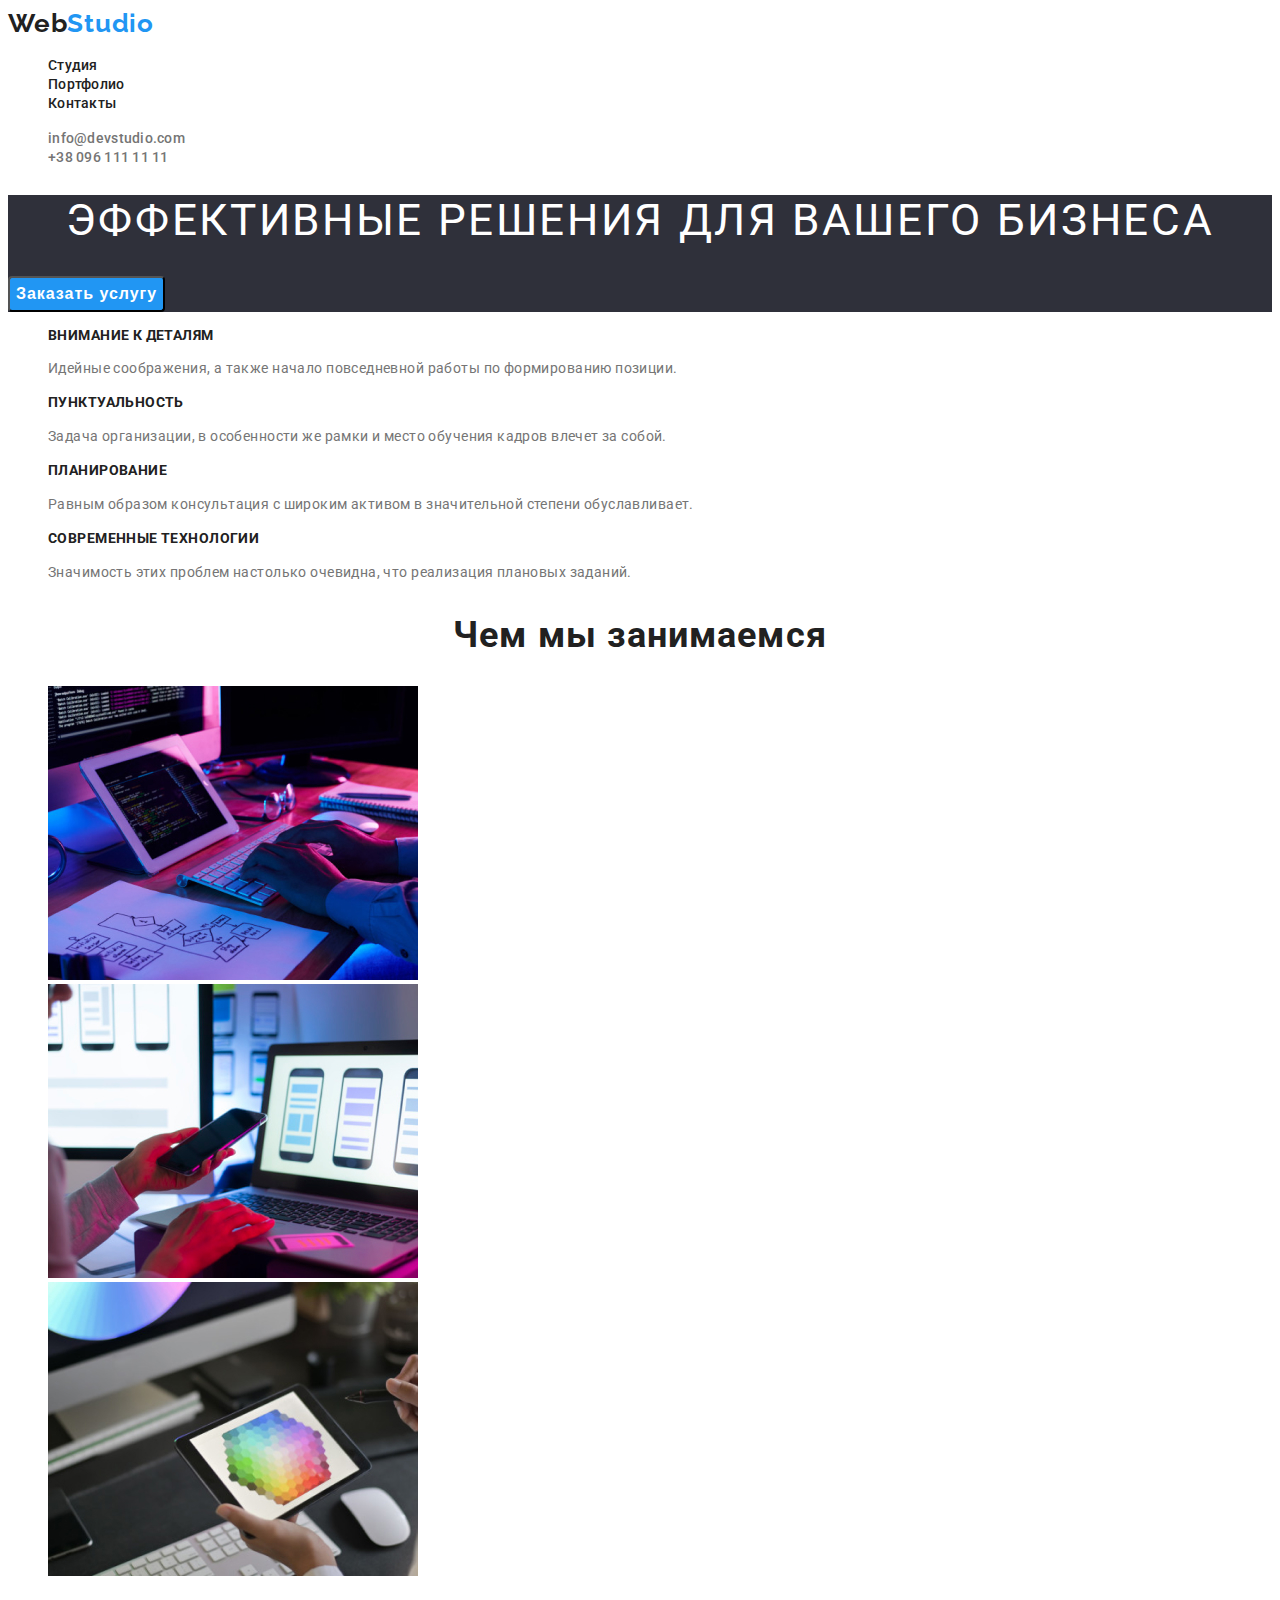
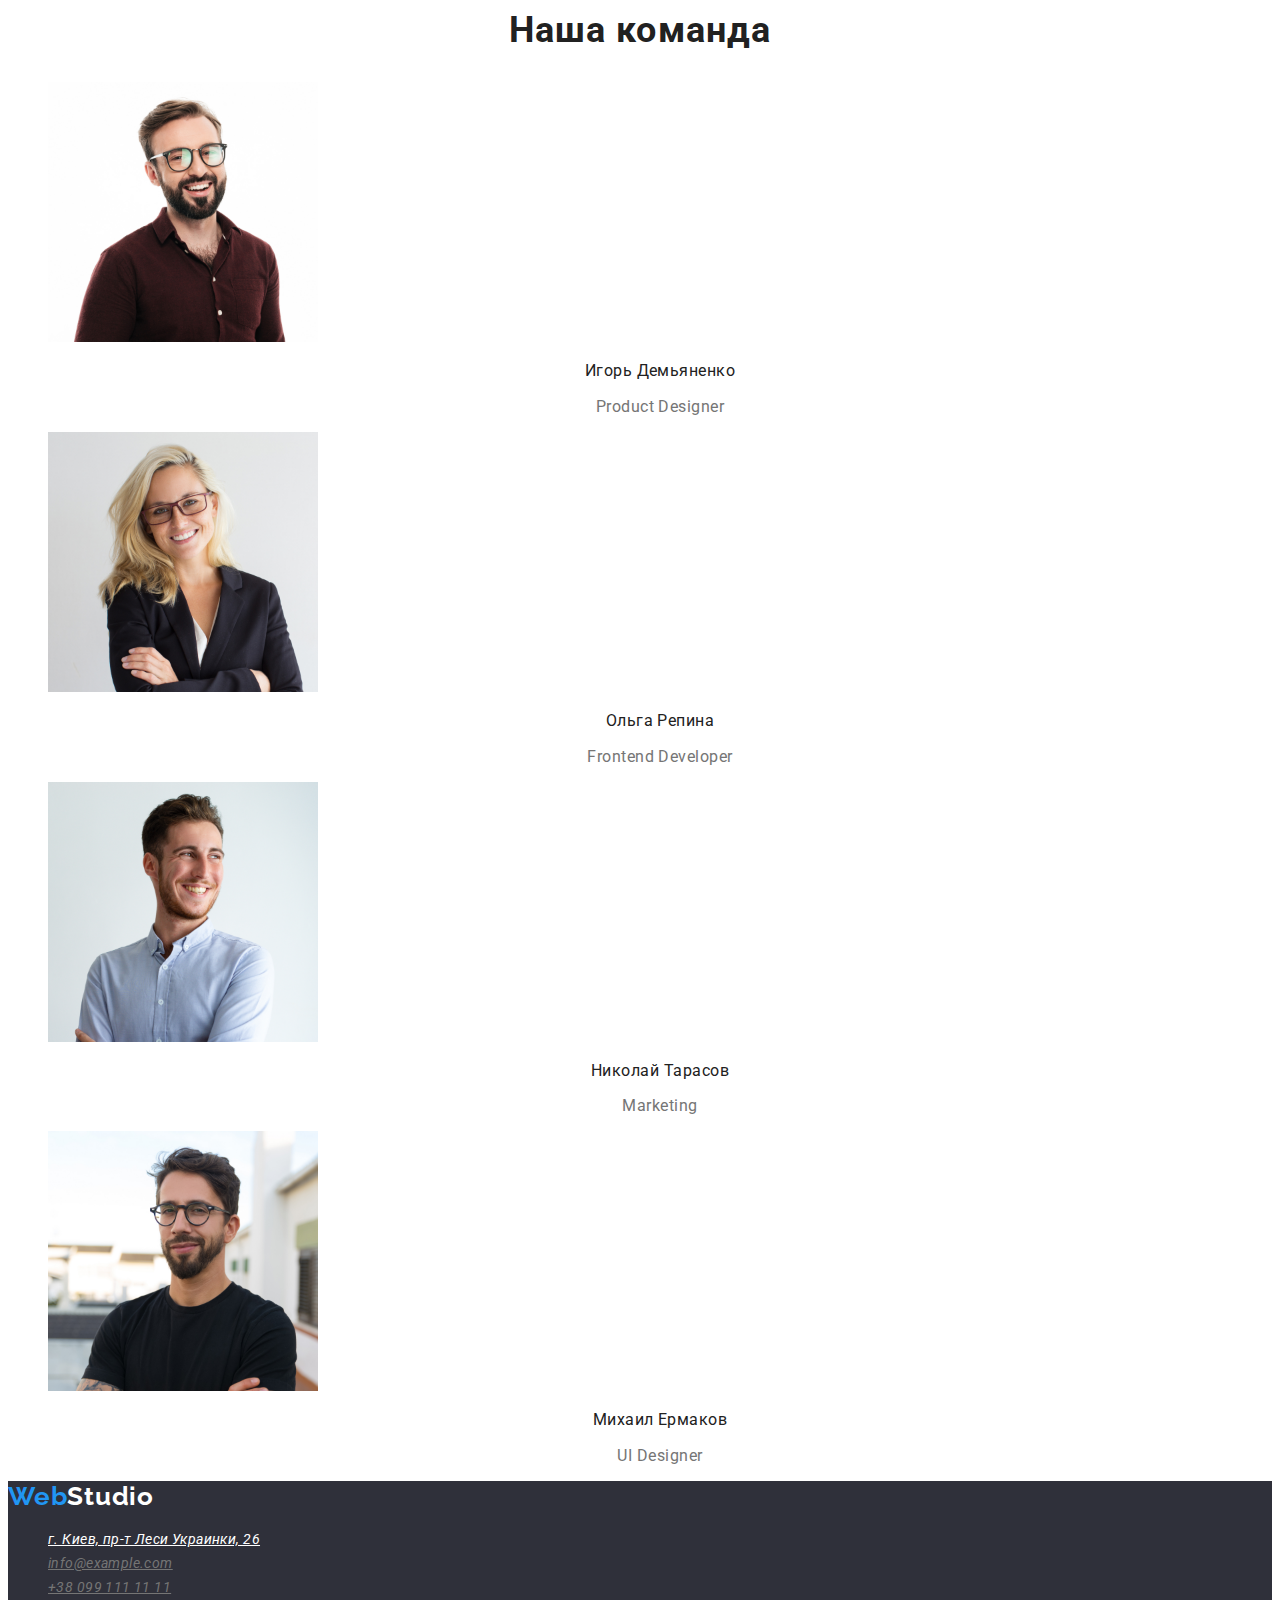
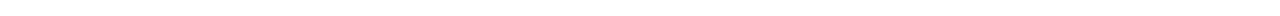
<file: index.html>
<!DOCTYPE html>
<html lang="ru">
  <head>
    <meta charset="UTF-8" />
    <meta http-equiv="X-UA-Compatible" content="IE=edge" />
    <meta name="viewport" content="width=device-width, initial-scale=1.0" />
    <title>Главная</title>
    <link rel="stylesheet" href="css/style.css" />
    <link rel="preconnect" href="https://fonts.googleapis.com" />
    <link rel="preconnect" href="https://fonts.gstatic.com" crossorigin />
    <link
      href="https://fonts.googleapis.com/css2?family=Raleway:wght@700&family=Roboto:wght@400;500;700;900&display=swap"
      rel="stylesheet"
    />
  </head>
  <body>
    <!--Header-->
    <header class="header">
      <a class="logo" href="index.html"><span class="collortxt">Web</span>Studio</a>
      <nav>
        <ul class="header-navigate">
          <li><a href="index.html" class="nav-link">Студия</a></li>
          <li><a href="portfolio.html" class="nav-link">Портфолио</a></li>
          <li><a href="/" class="nav-link">Контакты </a></li>
        </ul>
      </nav>
      <!--contact-->
      <ul class="contact-navigate">
        <li><a href="mailto:info@devstudio.com" class="contact">info@devstudio.com</a></li>
        <li><a href="tel:+380961111111" class="contact">+38 096 111 11 11</a></li>
      </ul>
    </header>

    <main>
      <!--information block-->
      <section class="main-top">
        <h1 class="title">Эффективные решения для вашего бизнеса</h1>
        <button class="button" type="button">Заказать услугу</button>
      </section>
      <section class="information">
        <h2 class="hide">Наши приимущества</h2>
        <ul>
          <li class="block">
            <h3 class="block_h">Внимание к деталям</h3>
            <p class="block_p">
              Идейные соображения, а также начало повседневной работы по формированию позиции.
            </p>
          </li>
          <li class="block">
            <h3 class="block_h">Пунктуальность</h3>
            <p class="block_p">
              Задача организации, в особенности же рамки и место обучения кадров влечет за собой.
            </p>
          </li>
          <li class="block">
            <h3 class="block_h">Планирование</h3>
            <p class="block_p">
              Равным образом консультация с широким активом в значительной степени обуславливает.
            </p>
          </li>
          <li class="block">
            <h3 class="block_h">Современные технологии</h3>
            <p class="block_p">
              Значимость этих проблем настолько очевидна, что реализация плановых заданий.
            </p>
          </li>
        </ul>
      </section>

      <section class="work">
        <!--Work-->
        <h2 class="title">Чем мы занимаемся</h2>
        <ul class="image">
          <li class="image-work"><img src="images/kod.jpg" width="370" alt="kod" /></li>
          <li class="image-work"><img src="images/mobile.jpg" width="370" alt="mobile" /></li>
          <li class="image-work"><img src="images/color.jpg" width="370" alt="color" /></li>
        </ul>
      </section>
      <section class="team">
        <!--team-->
        <h2 class="title">Наша команда</h2>
        <ul class="team-info">
          <li class="team-section">
            <img class="team-img" src="images/Igor.jpg" width="270" alt="Igor" />
            <h3 class="name">Игорь Демьяненко</h3>
            <p class="profession">Product Designer</p>
          </li>
          <li class="team-section">
            <img class="team-img" src="images/olga.jpg" width="270" alt="Olga" />
            <h3 class="name">Ольга Репина</h3>
            <p class="profession">Frontend Developer</p>
          </li>
          <li class="team-section">
            <img class="team-img" src="images/nikolay.jpg" width="270" alt="Nikolay" />
            <h3 class="name">Николай Тарасов</h3>
            <p class="profession">Marketing</p>
          </li>
          <li class="team-section">
            <img class="team-img" src="images/mihail.jpg" width="270" alt="Mihail" />
            <h3 class="name">Михаил Ермаков</h3>
            <p class="profession">UI Designer</p>
          </li>
        </ul>
      </section>
    </main>
    <!--Footer-->
    <footer class="footer">
      <a class="logo-footer" href="index.html"><span class="collortxt">Web</span>Studio</a>

      <address class="address">
        <ul class="address-list">
          <li class="footer-contact">
            <a class="map" href="https://goo.gl/maps/zJ5b4M9oRAb7cDgC7"
              >г. Киев, пр-т Леси Украинки, 26</a
            >
          </li>
          <li class="footer-contact">
            <a class="contact" href="mailto:info@example.com">info@example.com</a>
          </li>
          <li class="footer-contact">
            <a class="contact" href="tel:+380991111111">+38 099 111 11 11</a>
          </li>
        </ul>
      </address>
    </footer>
  </body>
</html>
</file>
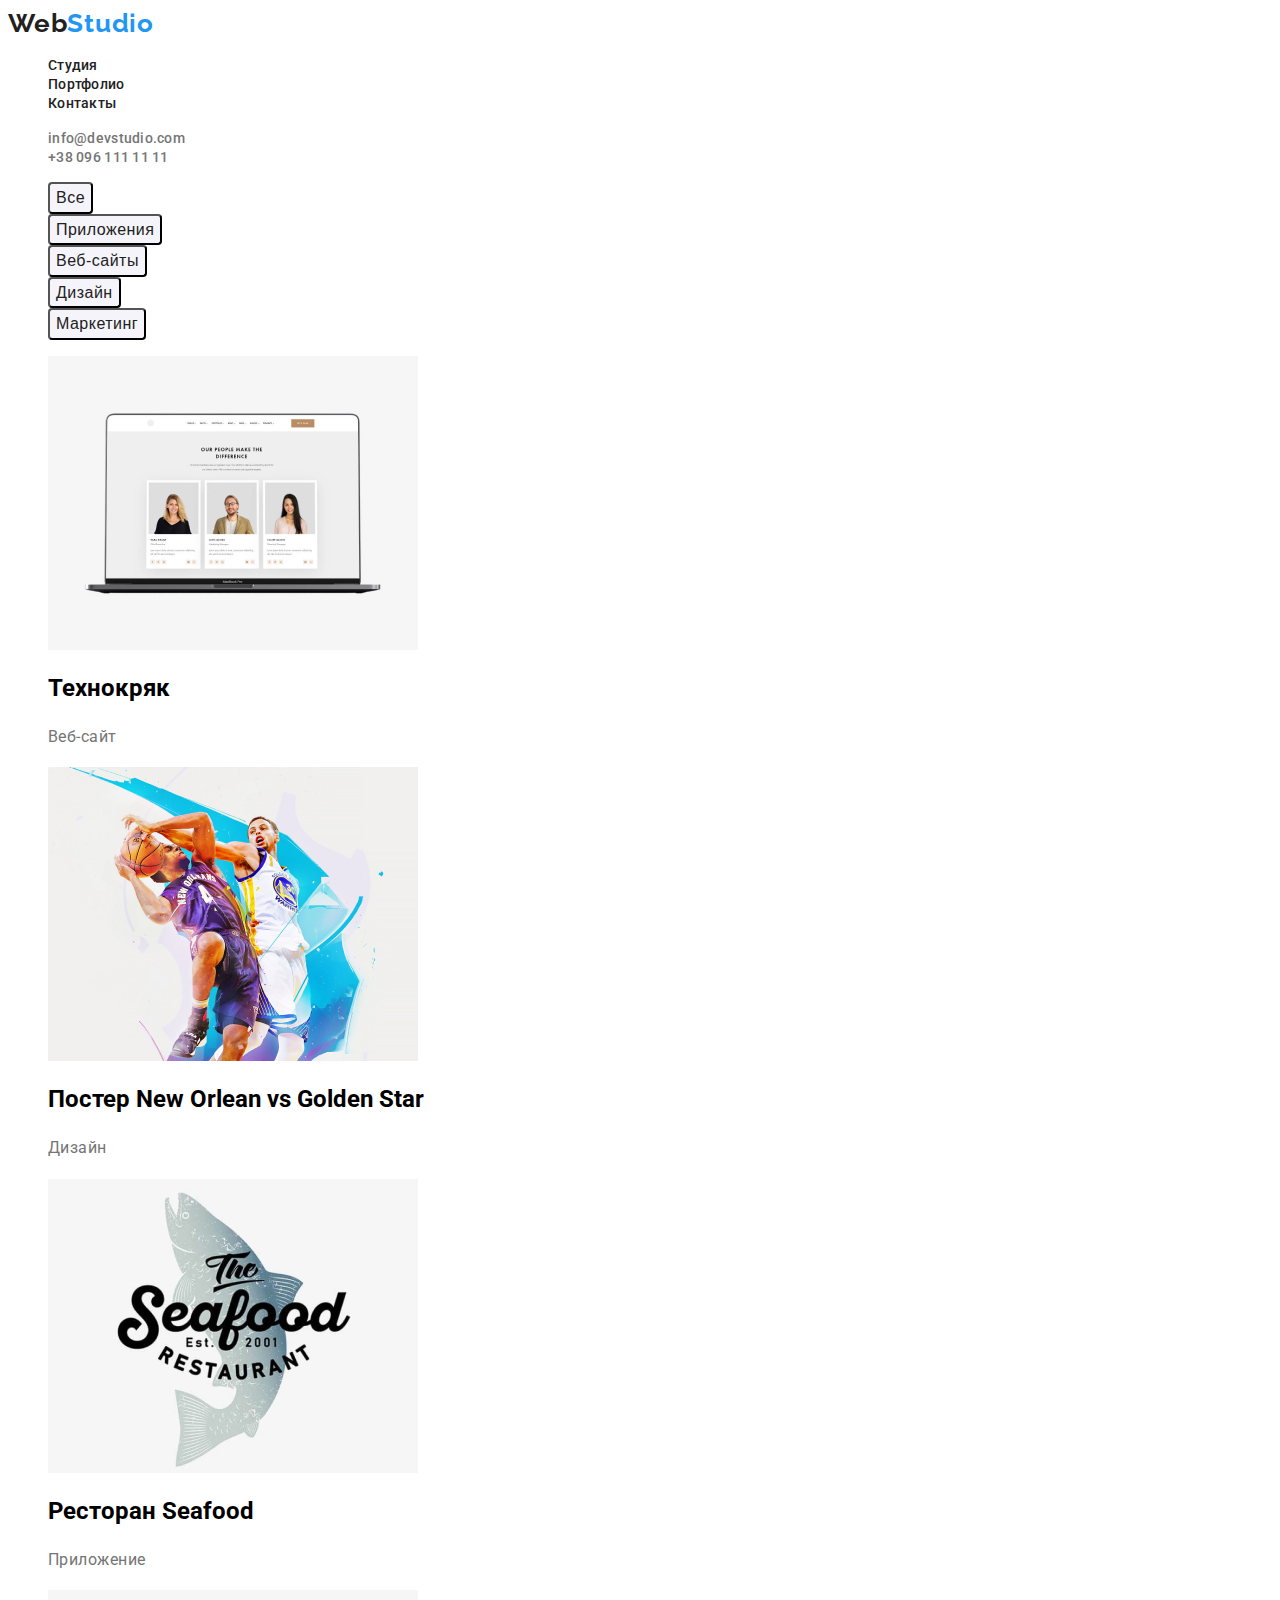
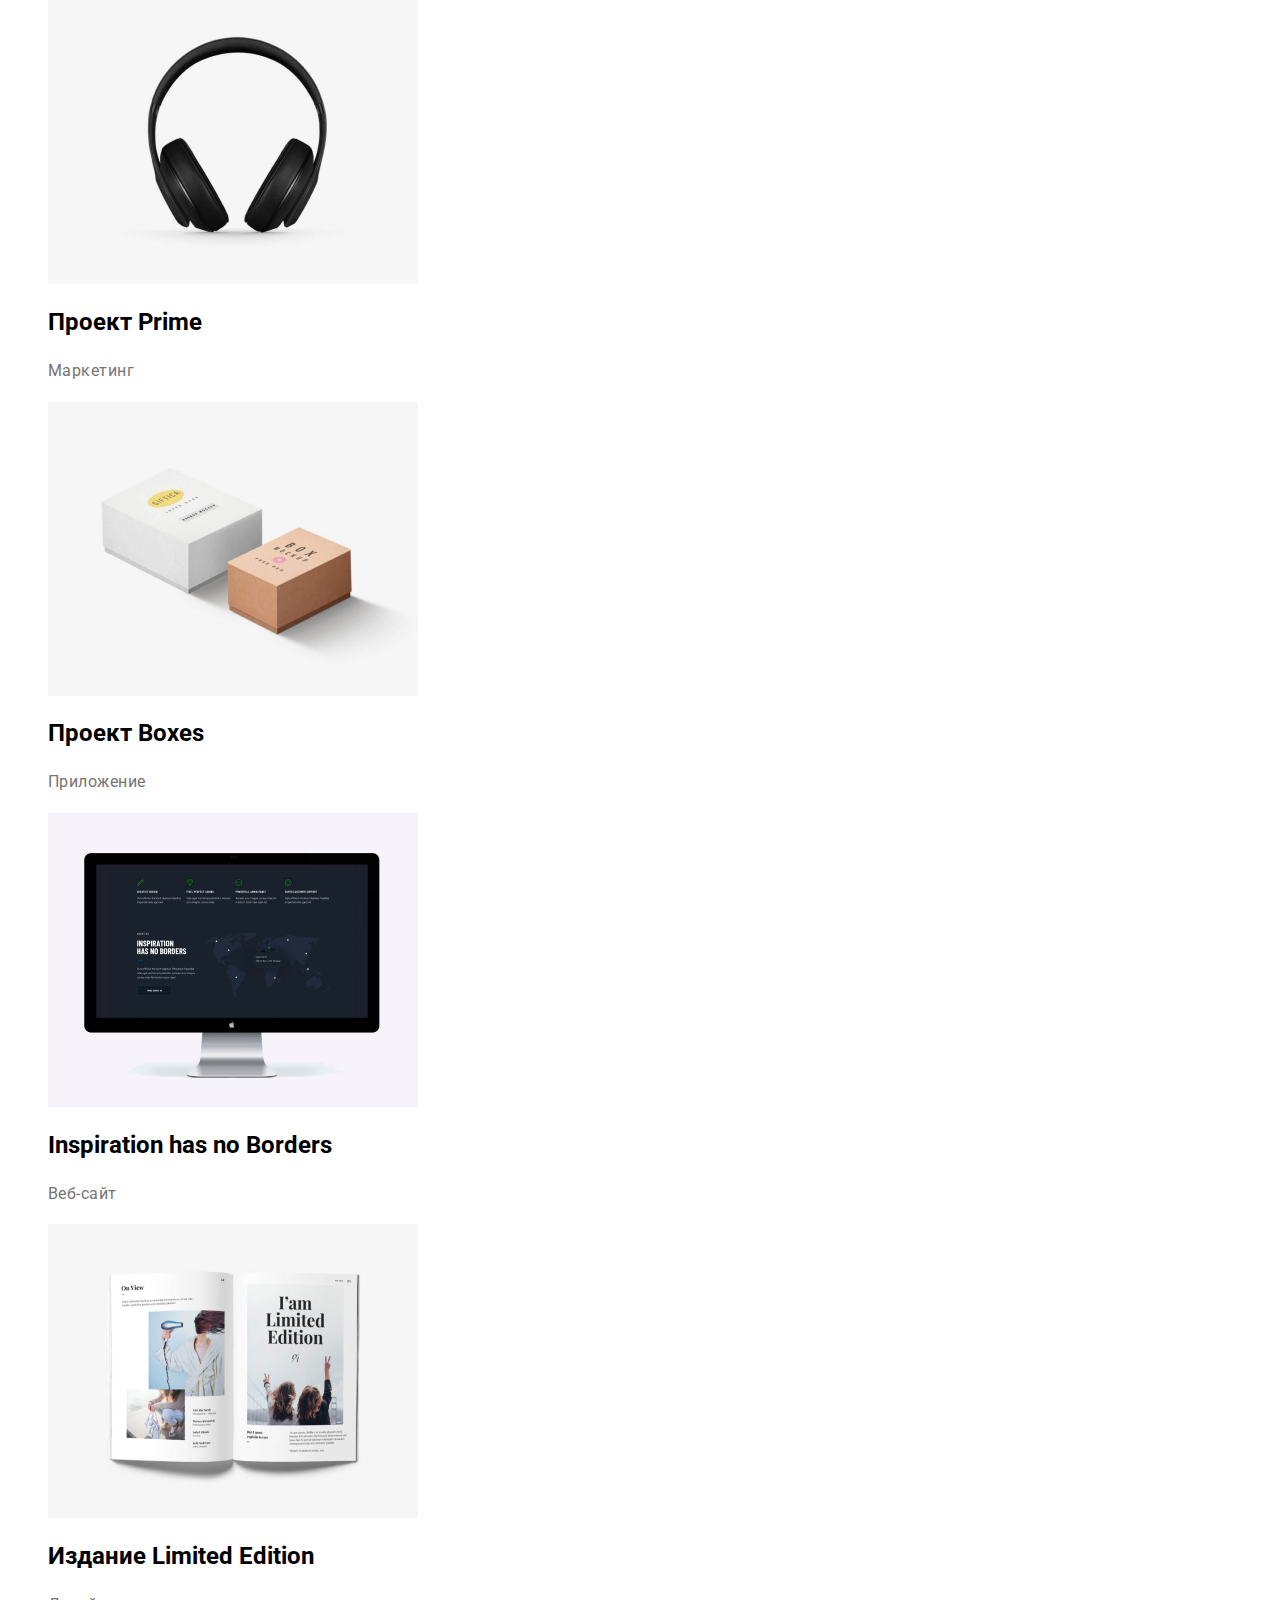
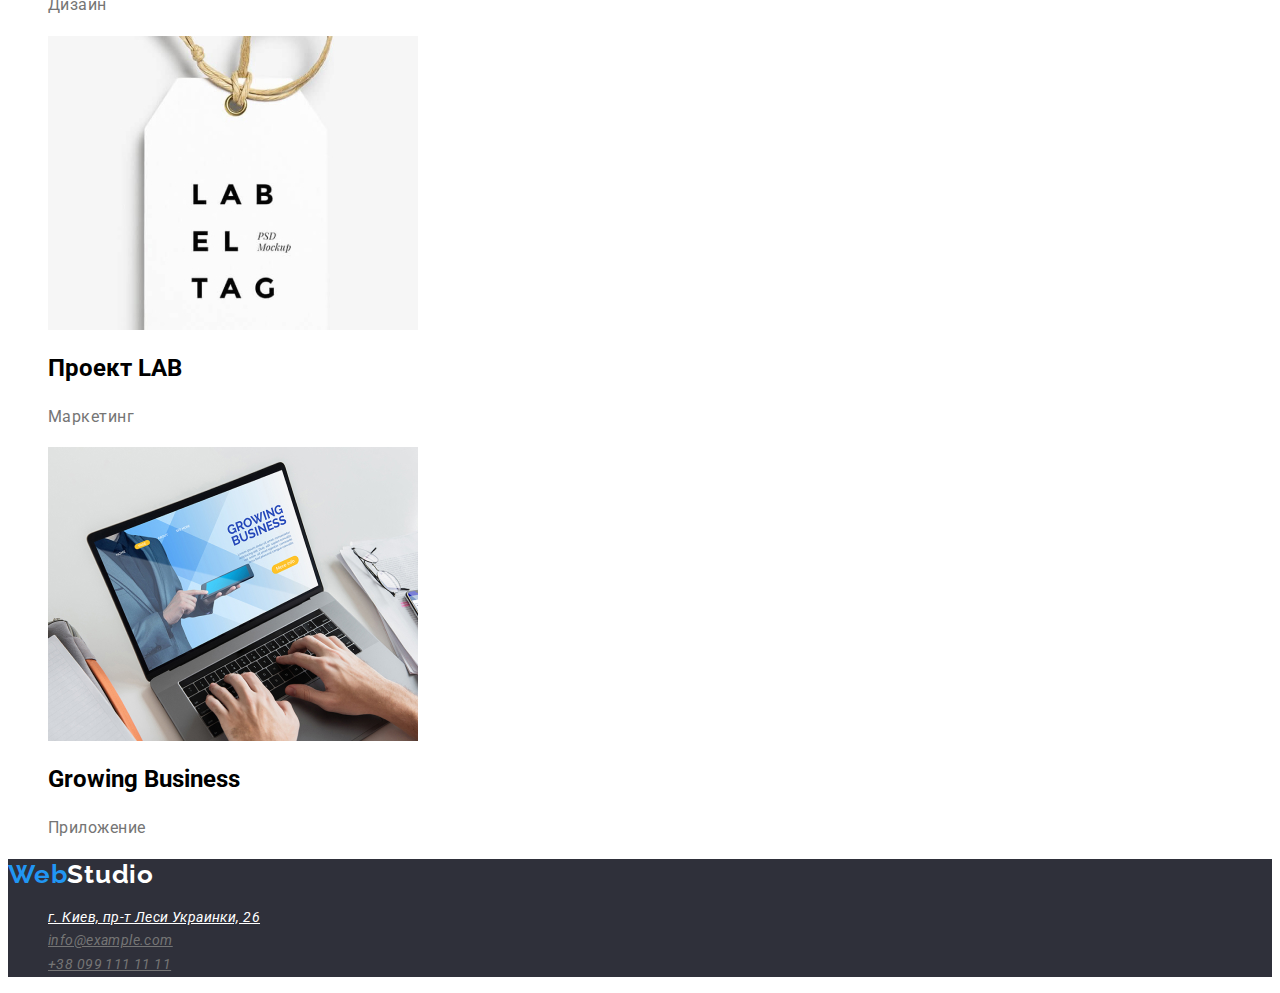
<file: portfolio.html>
<!DOCTYPE html>
<html lang="en">
  <head>
    <meta charset="UTF-8" />
    <meta http-equiv="X-UA-Compatible" content="IE=edge" />
    <meta name="viewport" content="width=device-width, initial-scale=1.0" />
    <title>Портфолио</title>

    <link rel="preconnect" href="https://fonts.googleapis.com" />
    <link rel="preconnect" href="https://fonts.gstatic.com" crossorigin />
    <link
      href="https://fonts.googleapis.com/css2?family=Raleway:wght@700&family=Roboto:wght@400;500;700;900&display=swap"
      rel="stylesheet"
    />
    <link rel="stylesheet" href="./css/style.css" />
  </head>
  <body>
    <!--Header-->
    <header class="header">
      <a class="logo" href="index.html"><span class="collortxt">Web</span>Studio</a>
      <nav>
        <ul class="header-navigate">
          <li><a href="index.html" class="nav-link">Студия</a></li>
          <li><a href="portfolio.html" class="nav-link">Портфолио</a></li>
          <li><a href="/" class="nav-link">Контакты </a></li>
        </ul>
      </nav>
      <!--contact-->
      <ul class="contact-navigate">
        <li><a href="mailto:info@devstudio.com" class="contact">info@devstudio.com</a></li>
        <li><a href="tel:+380961111111" class="contact">+38 096 111 11 11</a></li>
      </ul>
    </header>
    <!-- main -->
    <main>
      <!-- button -->
      <section class="project">
        <h1 class="title">Проекты</h1>
        <ul class="project-button">
          <li><button class="button" type="button">Все</button></li>
          <li>
            <button class="button" type="button">Приложения</button>
          </li>
          <li><button class="button" type="button">Веб-сайты</button></li>

          <li><button class="button" type="button">Дизайн</button></li>
          <li><button class="button" type="button">Маркетинг</button></li>
        </ul>

        <!-- photo -->
        <ul class="project-img">
          <li>
            <img src="images/project1.jpg" width="370" alt="project1" />
            <h2 class="mane_project">Технокряк</h2>
            <p class="description">Веб-сайт</p>
          </li>
          <li>
            <img src="images/project2.jpg" width="370" alt="project2" />

            <h2 class="mane_project">Постер New Orlean vs Golden Star</h2>
            <p class="description">Дизайн</p>
          </li>
          <li>
            <img src="images/project3.jpg" width="370" alt="project3" />

            <h2 class="mane_project">Ресторан Seafood</h2>
            <p class="description">Приложение</p>
          </li>
          <li>
            <img src="images/project4.jpg" width="370" alt="project4" />

            <h2 class="mane_project">Проект Prime</h2>
            <p class="description">Маркетинг</p>
          </li>
          <li>
            <img src="images/project5.jpg" width="370" alt="project5" />

            <h2 class="mane_project">Проект Boxes</h2>
            <p class="description">Приложение</p>
          </li>
          <li>
            <img src="images/project6.jpg" width="370" alt="project6" />

            <h2 class="mane_project">Inspiration has no Borders</h2>
            <p class="description">Веб-сайт</p>
          </li>
          <li>
            <img src="images/project7.jpg" width="370" alt="project7" />

            <h2 class="mane_project">Издание Limited Edition</h2>
            <p class="description">Дизайн</p>
          </li>
          <li>
            <img src="images/project8.jpg" width="370" alt="project8" />

            <h2 class="mane_project">Проект LAB</h2>
            <p class="description">Маркетинг</p>
          </li>
          <li>
            <img src="images/project9.jpg" width="370" alt="project9" />

            <h2 class="mane_project">Growing Business</h2>
            <p class="description">Приложение</p>
          </li>
        </ul>
      </section>
    </main>
    <!-- Footer -->
    <footer class="footer">
      <a class="logo-footer" href="index.html"><span class="collortxt">Web</span>Studio</a>

      <address class="address">
        <ul class="address-list">
          <li class="footer-contact">
            <a class="map" href="https://goo.gl/maps/zJ5b4M9oRAb7cDgC7"
              >г. Киев, пр-т Леси Украинки, 26</a
            >
          </li>
          <li class="footer-contact">
            <a class="contact" href="mailto:info@example.com">info@example.com</a>
          </li>
          <li class="footer-contact">
            <a class="contact" href="tel:+380991111111">+38 099 111 11 11</a>
          </li>
        </ul>
      </address>
    </footer>
  </body>
</html>
</file>
<file: css/style.css>
:root {
  --hover-collor-text: #2196f3;
  --description-collor: #757575;
  --basic-coller: #212121;
  --title-color: #ffffff;
  --bacgraund: #2f303a;
  --portfolio-button: #f5f4fa;
}
body {
  font-family: 'Roboto', sans-serif;
}
/* header */
/* logo */
.logo {
  font-family: Raleway;
  font-weight: 700;
  font-size: 26px;
  line-height: 1.19;
  letter-spacing: 0.03em;
  color: var(--hover-collor-text);
  text-decoration: none;
  letter-spacing: 0.03em;
}
.collortxt {
  color: var(--basic-coller);
}
/* Навигация */
.header-navigate .nav-link {
  color: var(--basic-coller);
  text-decoration: none;
  font-weight: 500;
  font-size: 14px;
  line-height: 1.14;
  letter-spacing: 0.02em;
}
.contact-navigate .contact {
  color: var(--description-collor);
  text-decoration: none;
  font-weight: 500;
  font-size: 14px;
  line-height: 1.14;
  letter-spacing: 0.02em;
}
.contact-navigate,
.header-navigate {
  list-style-type: none;
}
.nav-link:hover,
.contact:hover,
.contact:focus,
.nav-link:focus {
  color: var(--hover-collor-text);
}
/* main */
/* section one */
.main-top {
  background-color: var(--bacgraund);
}
.hide {
  display: none;
}
.main-top .title {
  color: var(--title-color);
  text-align: center;
  font-weight: 900;
  font-size: 44px;
  line-height: 1.16;
  letter-spacing: 0.06em;
  text-transform: uppercase;
  font-weight: 400;
}
.main-top .button {
  background-color: var(--hover-collor-text);
  color: var(--title-color);
  cursor: pointer;
  display: flex;
  align-items: center;
  text-align: center;
  font-weight: 700;
  font-size: 16px;
  line-height: 1.85;
  border-radius: 4px;
  letter-spacing: 0.06em;
}
/* information section */
.block {
  list-style-type: none;
}
.block_h {
  color: var(--basic-coller);
  font-weight: 700;
  font-size: 14px;
  line-height: 1.14;
  letter-spacing: 0.03em;
  text-transform: uppercase;
}
.block_p {
  color: var(--description-collor);
  font-weight: 400;
  font-size: 14px;
  line-height: 1.7;
  letter-spacing: 0.03em;
}
/* work section */
.image-work {
  list-style-type: none;
}

.work .title {
  font-weight: 700;
  font-size: 36px;
  line-height: 42px;
  text-align: center;
  color: var(--basic-coller);
  letter-spacing: 0.03em;
}
/* team */
.team .title {
  font-weight: 700;
  font-size: 36px;
  line-height: 1.16;
  text-align: center;
  color: var(--basic-coller);
  letter-spacing: 0.03em;
}
.name {
  color: #212121;
  font-weight: 500;
  font-size: 16px;
  line-height: 1.18;
  text-align: center;
  letter-spacing: 0.03em;
  font-weight: 400;
}
.profession {
  font-size: 16px;
  line-height: 19px;
  text-align: center;
  color: var(--description-collor);
  letter-spacing: 0.03em;
  font-weight: 400;
}
.team-info {
  list-style-type: none;
}

/* footer */
.footer {
  background-color: var(--bacgraund);
}
.footer .logo-footer {
  color: var(--title-color);
  text-decoration: none;
  font-family: Raleway;
  font-weight: 700;
  font-size: 26px;
  line-height: 1.19;
  letter-spacing: 0.03em;
}
.logo-footer .collortxt {
  color: var(--hover-collor-text);
}
.footer-contact .contact {
  list-style-type: none;
  font-size: 14px;
  line-height: 1.7;
  color: var(--description-collor);
  letter-spacing: 0.03em;
  font-weight: 400;
}
.footer-contact .map {
  color: var(--title-color);
  font-size: 14px;
  line-height: 1.7;
  letter-spacing: 0.03em;
  font-weight: 400;
}
.address-list {
  list-style-type: none;
}

.footer-contact .contact:focus,
.footer-contact .map:focus,
.footer-contact .contact:hover,
.footer-contact .map:hover {
  color: var(--hover-collor-text);
}

/* Портфолио */
.project-button,
.project-img {
  list-style-type: none;
}
.project-button .button {
  background-color: var(--portfolio-button);
  color: var(--basic-coller);
  font-weight: 500;
  font-size: 16px;
  line-height: 1.6;
  text-align: center;
  border-radius: 4px;
  letter-spacing: 0.03em;
  cursor: pointer;
}
.project-button .button:hover,
.project-button .button:focus {
  background-color: var(--hover-collor-text);
  color: var(--title-color);
}
.project .title {
  display: none;
}
.name-project {
  font-weight: 700;
  font-size: 18px;
  line-height: 2;
  color: var(--basic-coller);
  letter-spacing: 0.06em;
}
.description {
  font-size: 16px;
  line-height: 1.85;
  color: var(--description-collor);
  letter-spacing: 0.03em;
  font-weight: 400;
}
</file>
